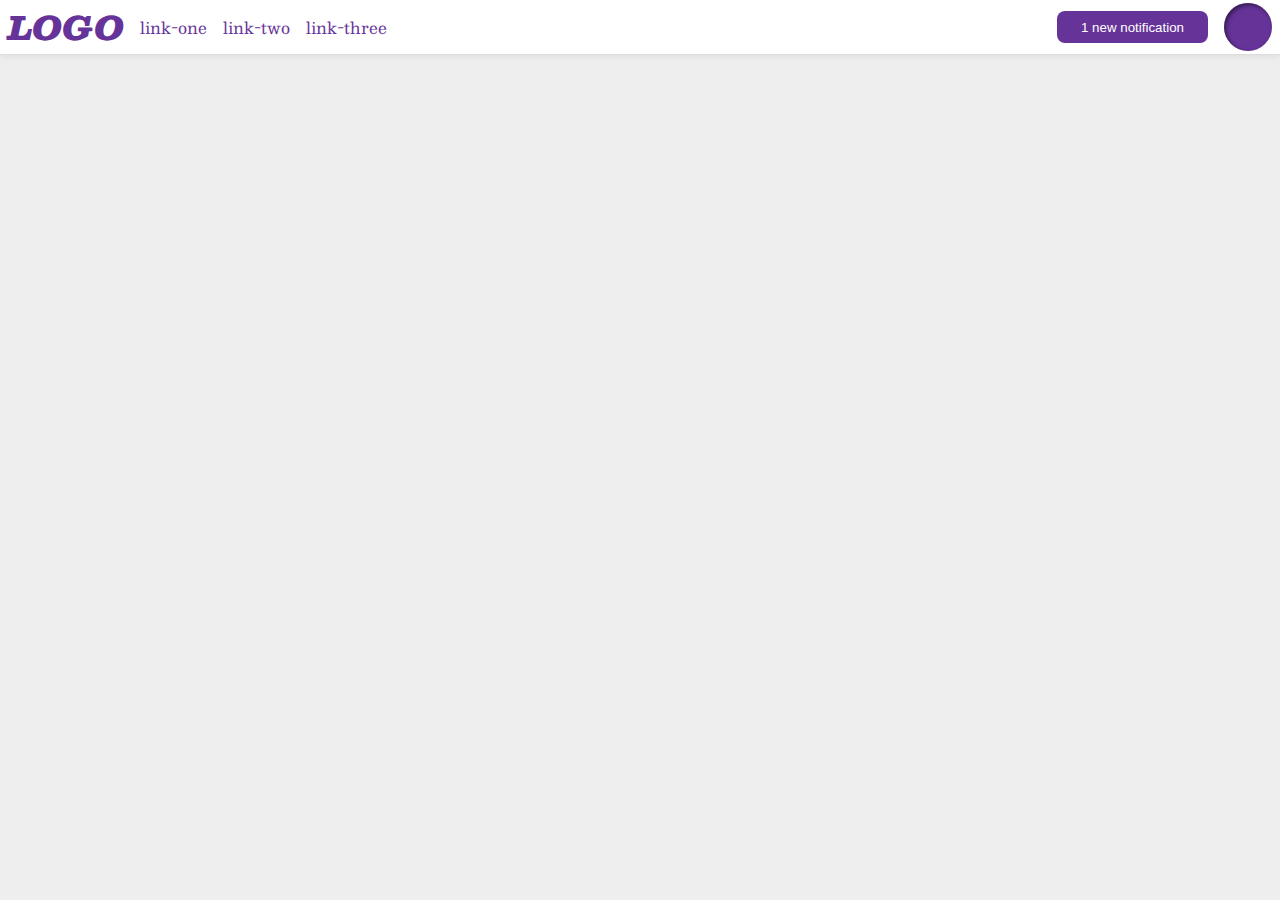
<file: flex/03-flex-header-2/index.html>
<!DOCTYPE html>
<html lang="en">
  <head>
    <meta charset="UTF-8">
    <meta http-equiv="X-UA-Compatible" content="IE=edge">
    <meta name="viewport" content="width=device-width, initial-scale=1.0">
    <title>Flex Header 2</title>
    <link rel="stylesheet" href="style.css">
  </head>
  <body>
    <div class="header">
      <div class="left">
      <div class="logo">
        LOGO
      </div>
      <ul class="links">
        <li><a href="https://google.com">link-one</a></li>
        <li><a href="https://google.com">link-two</a></li>
        <li><a href="https://google.com">link-three</a></li>
      </ul>
    </div>
      
      <div class="right">
        <button class="notifications">
          1 new notification
        </button>
        <div class="profile-image"></div>
      </div>
    </div>
  </body>
</html>
</file>
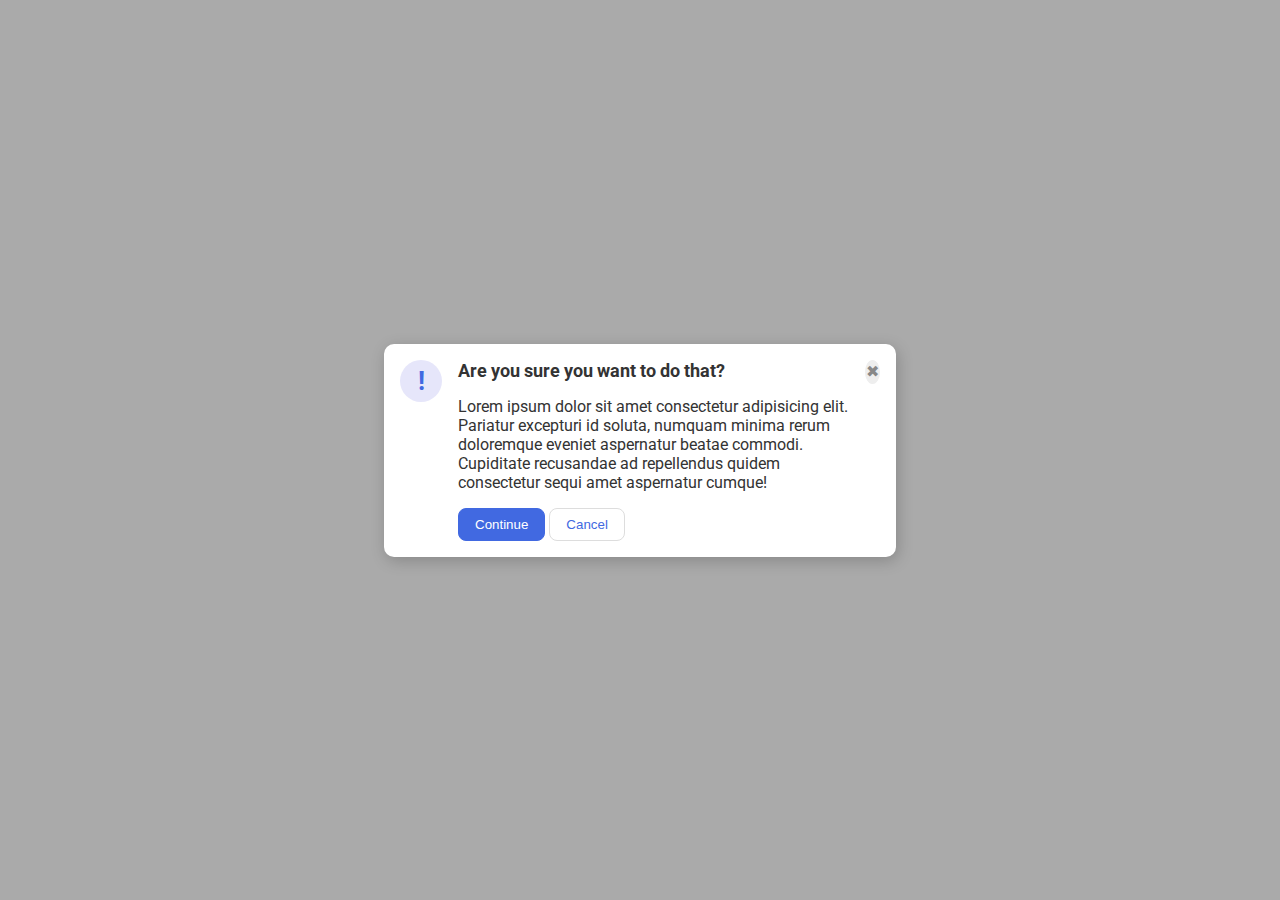
<file: flex/05-flex-modal/index.html>
<!DOCTYPE html>
<html lang="en">
  <head>
    <meta charset="UTF-8">
    <meta http-equiv="X-UA-Compatible" content="IE=edge">
    <meta name="viewport" content="width=device-width, initial-scale=1.0">
    <link rel="stylesheet" href="style.css">
    <title>Modal</title>
  </head>
  <body>
    <div class="modal">
      <div class="row">
        <div class="icon">!</div>
        <button class="close-button">✖</button>

        <div class="column">
          <div class="header">Are you sure you want to do that?</div>
          <div class="text">Lorem ipsum dolor sit amet consectetur adipisicing elit. Pariatur excepturi id soluta, numquam minima rerum doloremque eveniet aspernatur beatae commodi. Cupiditate recusandae ad repellendus quidem consectetur sequi amet aspernatur cumque!</div>
          <div class="buttonWrapper">
            <button class="continue">Continue</button>
            <button class="cancel">Cancel</button>
          </div>
      </div>
    </div>
    </div>
  </body>
</html>
</file>
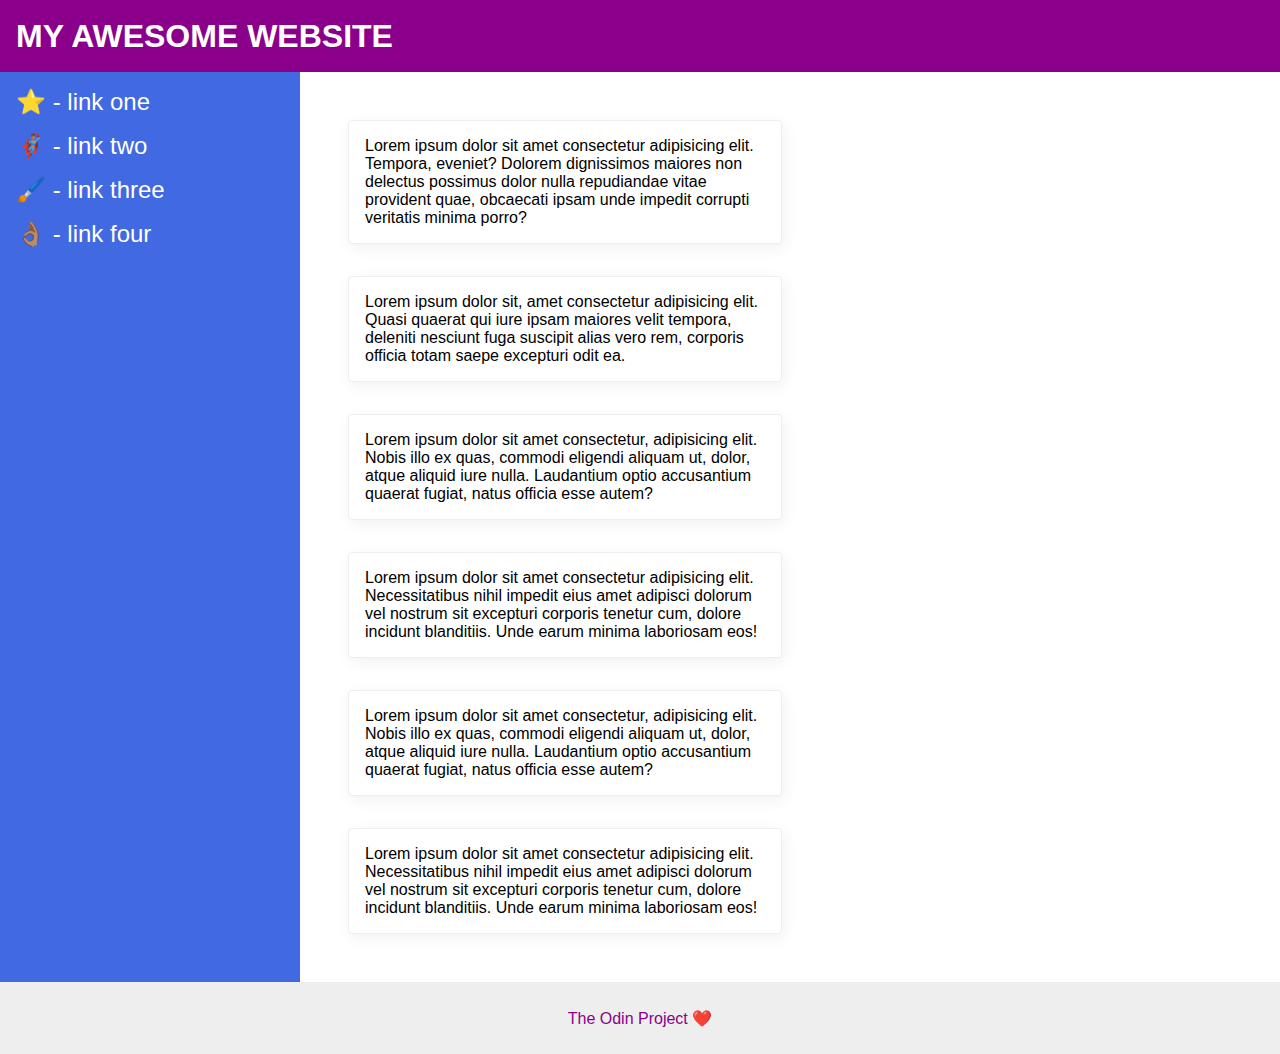
<file: flex/07-flex-layout-2/index.html>
<!DOCTYPE html>
<html lang="en">
  <head>
    <meta charset="UTF-8">
    <meta http-equiv="X-UA-Compatible" content="IE=edge">
    <meta name="viewport" content="width=device-width, initial-scale=1.0">
    <title>The Holy Grail</title>
    <link rel="stylesheet" href="style.css">
  </head>
  <body>
    <div class="header">
      MY AWESOME WEBSITE
    </div>
    
    <div class="content">
        <div class="sidebar">
        <ul>
          <li><a href="#">⭐ - link one</a></li>
          <li><a href="#">🦸🏽‍♂️ - link two</a></li>
          <li><a href="#">🖌️ - link three</a></li>
          <li><a href="#">👌🏽 - link four</a></li>
        </ul>
        </div>
        <div class="cardContainer">
          <div class="card">Lorem ipsum dolor sit amet consectetur adipisicing elit. Tempora, eveniet? Dolorem dignissimos maiores non delectus possimus dolor nulla repudiandae vitae provident quae, obcaecati ipsam unde impedit corrupti veritatis minima porro?</div>
          <div class="card">Lorem ipsum dolor sit, amet consectetur adipisicing elit. Quasi quaerat qui iure ipsam maiores velit tempora, deleniti nesciunt fuga suscipit alias vero rem, corporis officia totam saepe excepturi odit ea.</div>
          <div class="card">Lorem ipsum dolor sit amet consectetur, adipisicing elit. Nobis illo ex quas, commodi eligendi aliquam ut, dolor, atque aliquid iure nulla. Laudantium optio accusantium quaerat fugiat, natus officia esse autem?</div>
          <div class="card">Lorem ipsum dolor sit amet consectetur adipisicing elit. Necessitatibus nihil impedit eius amet adipisci dolorum vel nostrum sit excepturi corporis tenetur cum, dolore incidunt blanditiis. Unde earum minima laboriosam eos!</div>
          <div class="card">Lorem ipsum dolor sit amet consectetur, adipisicing elit. Nobis illo ex quas, commodi eligendi aliquam ut, dolor, atque aliquid iure nulla. Laudantium optio accusantium quaerat fugiat, natus officia esse autem?</div>
          <div class="card">Lorem ipsum dolor sit amet consectetur adipisicing elit. Necessitatibus nihil impedit eius amet adipisci dolorum vel nostrum sit excepturi corporis tenetur cum, dolore incidunt blanditiis. Unde earum minima laboriosam eos!</div>
        </div>    
      </div>

      <div class="footer">
      The Odin Project ❤️
      </div>    


  </body>
</html>
</file>
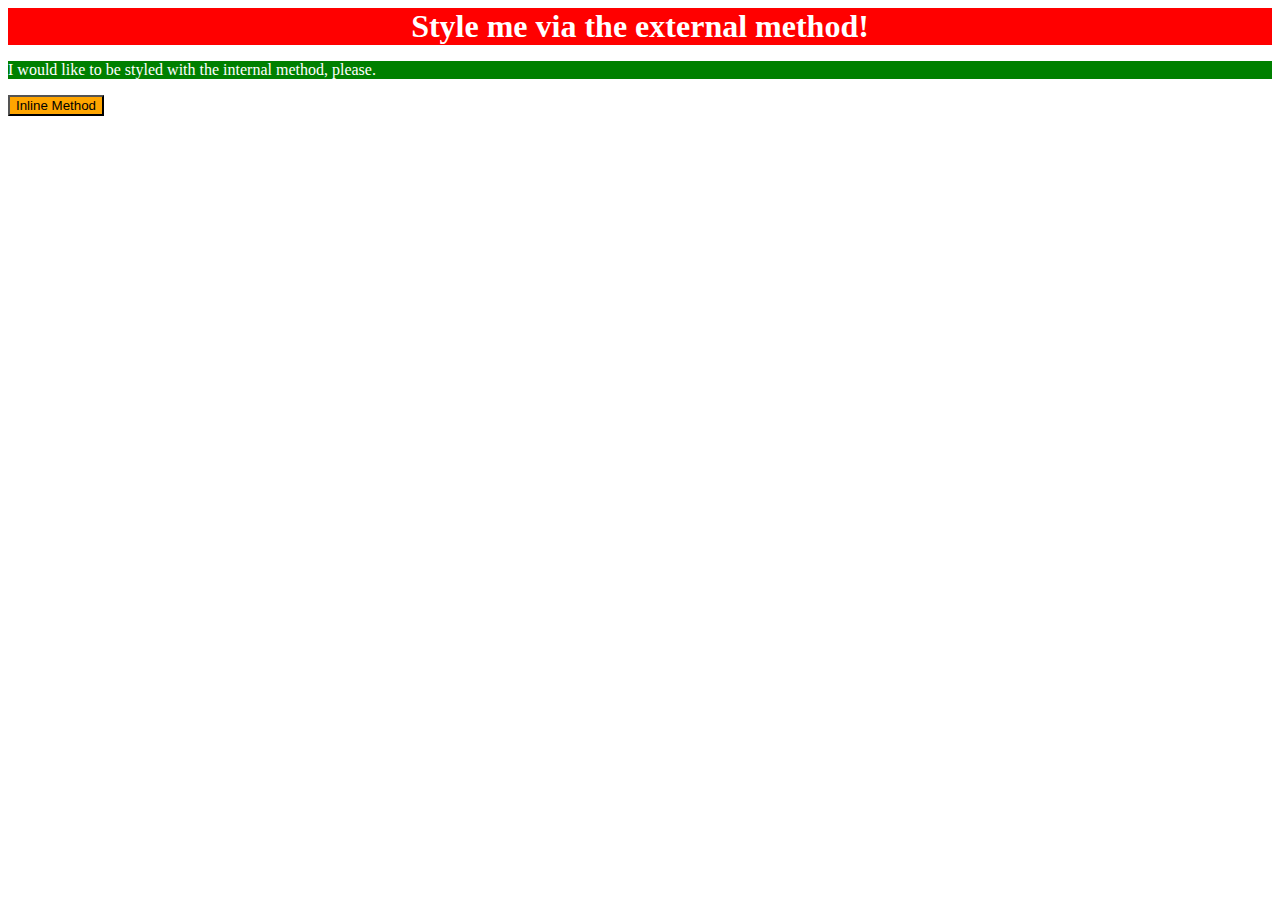
<file: foundations/01-css-methods/index.html>
<!DOCTYPE html>
<html lang="en">
  <head>
    <meta charset="UTF-8">
    <meta http-equiv="X-UA-Compatible" content="IE=edge">
    <meta name="viewport" content="width=device-width, initial-scale=1.0">
    <title>Methods for Adding CSS</title>
    <link rel="stylesheet" href="styles.css">
    <style>
      p{
          background-color: green;
          color:white;
          font-weight: 18px;

      }
  </style>
  </head>
  <body>
    <div>Style me via the external method!</div>
    <p>I would like to be styled with the internal method, please.</p>
    <button style="background-color: orange; font-weight: 18px;"> Inline Method</button>
  </body>
</html>
</file>
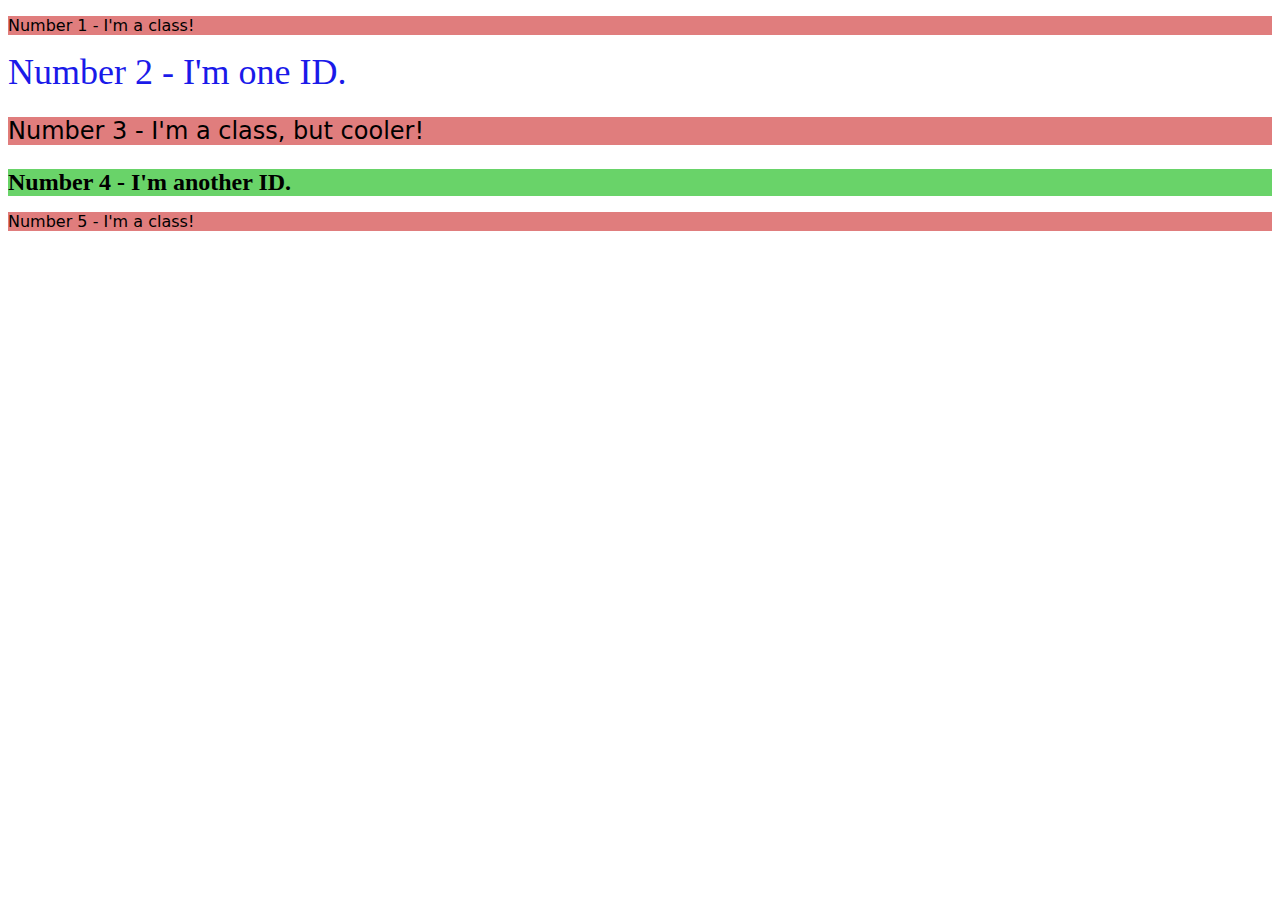
<file: foundations/02-class-id-selectors/index.html>
<!DOCTYPE html>
<html lang="en">
  <head>
    <meta charset="UTF-8">
    <meta http-equiv="X-UA-Compatible" content="IE=edge">
    <meta name="viewport" content="width=device-width, initial-scale=1.0">
    <title>Class and ID Selectors</title>
    <link rel="stylesheet" href="styles.css">
  </head>

  <body>
    <p class="redB">Number 1 - I'm a class!</p>
    <div id="bluT">Number 2 - I'm one ID.</div>
    <p class="redB bigger">Number 3 - I'm a class, but cooler!</p>
    <div id="greenT">Number 4 - I'm another ID.</div>
    <p class="redB">Number 5 - I'm a class!</p>
  </body>
</html>
</file>
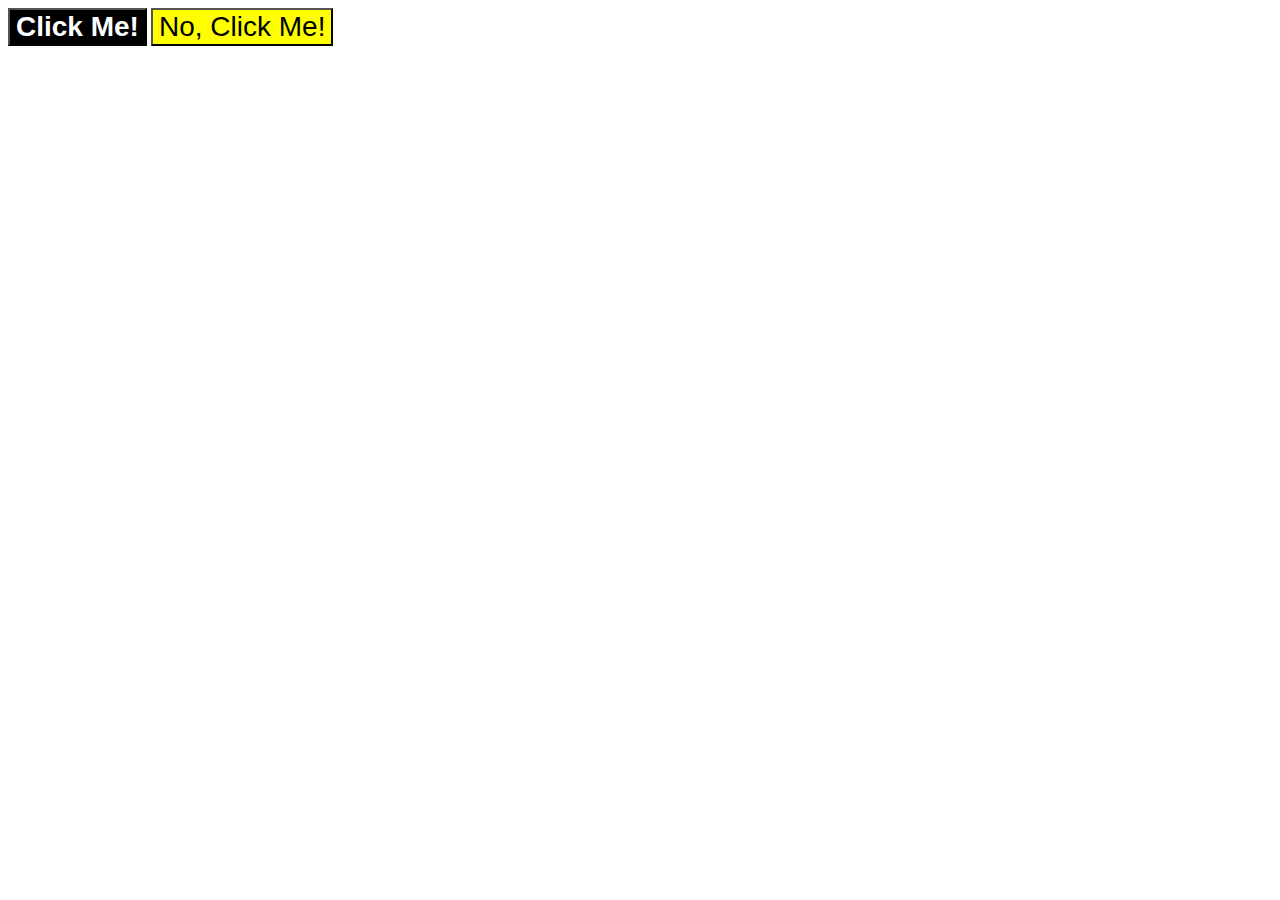
<file: foundations/03-grouping-selectors/index.html>
<!DOCTYPE html>
<html lang="en">
  <head>
    <meta charset="UTF-8">
    <meta http-equiv="X-UA-Compatible" content="IE=edge">
    <meta name="viewport" content="width=device-width, initial-scale=1.0">
    <title>Grouping Selectors</title>
    <link rel="stylesheet" href="style.css">
  </head>
  <body>
    <button class="b1">Click Me!</button>
    <button class="b2">No, Click Me!</button>
  </body>
</html>
</file>
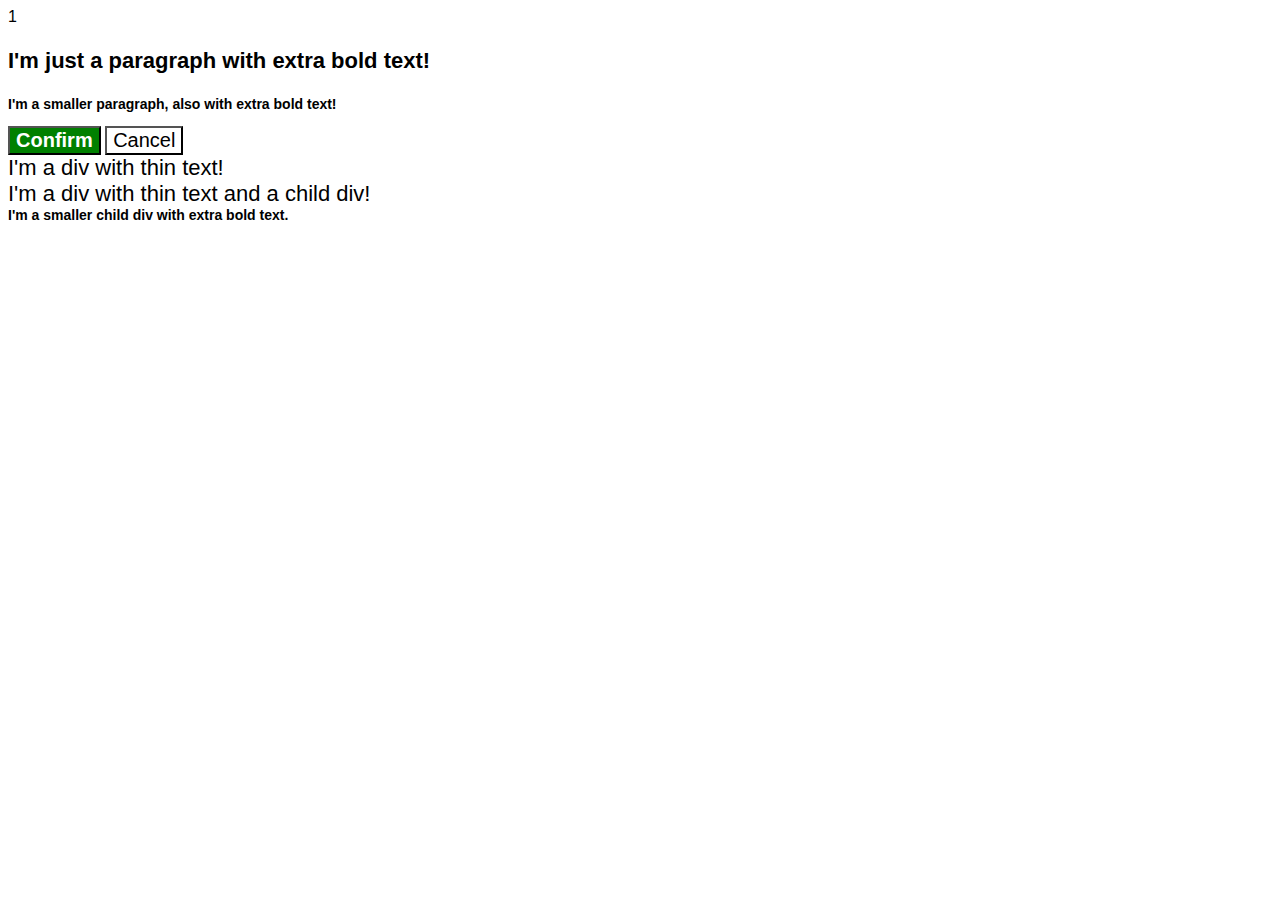
<file: foundations/06-cascade-fix/index.html>
<!DOCTYPE html>
<html lang="en">
  <head>
    
    <meta charset="UTF-8">
    <meta http-equiv="X-UA-Compatible" content="IE=edge">
    <meta name="viewport" content="width=device-width, initial-scale=1.0">
    <title>Fix the Cascade</title>
    <link rel="stylesheet" href="style.css">
  </head>
  <body>
    1
    <p class="para">I'm just a paragraph with extra bold text!</p>
    <p class="para small-para">I'm a smaller paragraph, also with extra bold text!</p>

    <button id="confirm-button" class="button confirm">Confirm</button>
    <button id="cancel-button" class="button cancel">Cancel</button>

    <div class="text">I'm a div with thin text!</div>
    <div class="text">I'm a div with thin text and a child div!
      <div class="text child">I'm a smaller child div with extra bold text.</div>
    </div>
  </body>
</html>
</file>
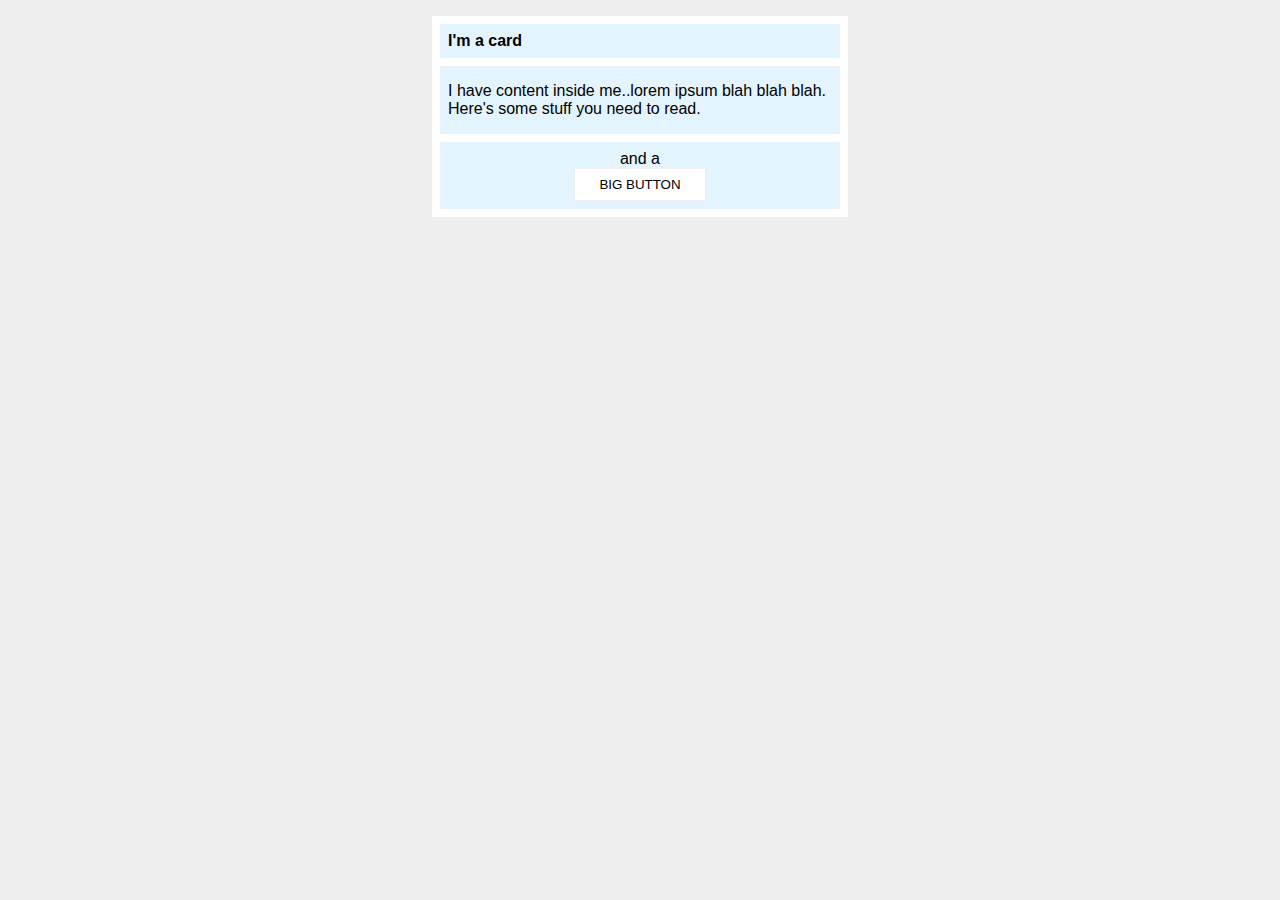
<file: margin-and-padding/02-margin-and-padding-2/index.html>
<!DOCTYPE html>
<html lang="en">
  <head>
    <meta charset="UTF-8">
    <meta http-equiv="X-UA-Compatible" content="IE=edge">
    <meta name="viewport" content="width=device-width, initial-scale=1.0">
    <title>Margin and Padding exercise 2</title>
    <link rel="stylesheet" href="style.css">
  </head>
  <body>
    <div class="card">
        <h1 class="title">I'm a card</h1>
        <div class="content">I have content inside me..lorem ipsum blah blah blah. Here's some stuff you need to read.</div>
        <div class="button-container">and a <button>BIG BUTTON</button></div>
    </div>
  </body>
</html>
</file>
<file: flex/03-flex-header-2/style.css>
/* this is some magical font-importing.  
you'll learn about it later. */
@import url('https://fonts.googleapis.com/css2?family=Besley:ital,wght@0,400;1,900&display=swap');

body {
  margin: 0;
  background: #eee;
  font-family: Besley, serif;
}

.header {
  background: white;
  border-bottom: 1px solid #ddd;
  box-shadow: 0 0 8px rgba(0,0,0,.1);
  display: flex;
  justify-content: space-between;
}

.header *{
  gap:1rem;
  align-self: center;
}

.profile-image {
  background: rebeccapurple;
  box-shadow: inset 2px 2px 4px rgba(0,0,0,.5);
  border-radius: 50%;
  width: 48px;
  height: 48px;
  margin-right: 8px;
}

.logo {
  color: rebeccapurple;
  font-size: 32px;
  font-weight: 900;
  font-style: italic;
  margin-left: 8px;
}

button {
  border: none;
  border-radius: 8px;
  background: rebeccapurple;
  color: white;
  padding: 8px 24px;
  height: 32px;  
}

a {
  /* this removes the line under our links */
  text-decoration: none;
  color: rebeccapurple;
}

ul {
  list-style-type: none;
  display: flex;
  margin: 0;
  padding: 0;
  gap:16px;
}

.left, .right {
  display: flex;
  align-items: center;
  gap: 16px;
}
</file>
<file: flex/05-flex-modal/style.css>
@import url('https://fonts.googleapis.com/css2?family=Roboto:wght@400;700&display=swap');

html, body {
  height: 100%;
}

body {
  font-family: Roboto, sans-serif;
  margin: 0;
  background: #aaa;
  color: #333;
  /* I'll give you this one for free lol */
  display: flex;
  align-items: center;
  justify-content: center;
}

.modal {
  background: white;
  width: 480px;
  border-radius: 10px;
  box-shadow: 2px 4px 16px rgba(0,0,0,.2);
  
  padding: 1rem;
}

.icon {
  color: royalblue;
  font-size: 26px;
  font-weight: 700;
  background: lavender;
  width: 42px;
  height: 42px;
  border-radius: 50%;
  display: flex;
  align-items: center;
  justify-content: center;
  
  order:1;
  flex-shrink: 0;
}

.close-button {
  background: #eee;
  border-radius: 50%;
  color: #888;
  font-weight: 400;
  font-size: 16px;
  height: 24px;
  width: 24px;
  display: flex;
  align-items: center;
  justify-content: center;
  border: 1px solid #eee;
  padding: 0;

  order:2;
}

button {
  cursor: pointer;
  padding: 8px 16px;
  border-radius: 8px;
}

button.continue {
  background: royalblue;
  border: 1px solid royalblue;
  color: white;
}

button.cancel {
  background: white;
  border: 1px solid #ddd;
  color: royalblue;
}

/*additions*/
.header{
  font-weight: bold;
  font-size: large;
}

.row{
  display: flex;
  gap: 1rem;
}


.column{
  display: flex;
  flex-direction: column;
  gap:1rem;
  order: 1;
}
</file>
<file: flex/07-flex-layout-2/style.css>
body {
  font-family: -apple-system, BlinkMacSystemFont, 'Segoe UI', Roboto, Oxygen, Ubuntu, Cantarell, 'Open Sans', 'Helvetica Neue', sans-serif;
  margin: 0;
  min-height: 100vh;
}

.header {
  height: 72px;
  background: darkmagenta;
  color: white;
}

.footer {
  height: 72px;
  background: #eee;
  color: darkmagenta;
}

.sidebar {
  width: 300px;
  background: royalblue;
  box-sizing: border-box;
}

.card {
  border: 1px solid #eee;
  box-shadow: 2px 4px 16px rgba(0,0,0,.06);
  border-radius: 4px;
}


/*added below this line to easily compare to solution*/
body {
  display: flex;
  flex-direction: column;
}
.content{
  flex: 1;
  display: flex;
  flex-direction: row;
}
.sidebar{
  flex-shrink: 0;
  padding: 1rem;
}

ul {
  list-style-type: none;
  margin: 0;
  padding: 0;
}

li {
  margin-bottom: 16px;
}

a{
  color:white;
  text-decoration: none;
  font-size: 24px;
}

.header {
  display: flex;
  align-items: center;
  padding: 0 16px;
  font-size: 32px;
  font-weight: 900;
}

.footer{
  display: flex;
  justify-content: center;
  align-items: center;
}

.card{
  width: 400px;
  padding: 1rem;
}

.cardContainer{
  display: flex;
  gap:2rem;
  flex-wrap: wrap;
  padding: 3rem;
}
</file>
<file: foundations/01-css-methods/styles.css>
/*styles.css*/

div{
    background-color: red;
    color: white;
    font-size: 32px;
    text-align: center;
    font-weight: bold;
}
</file>
<file: foundations/02-class-id-selectors/styles.css>
/*styles.css*/
.redB{
    background-color: rgb(224, 125, 125);
    font-family: Verdana, "DejaVu Sans", sans-serif;
}
.bigger{
    font-size: 24px;
}

#bluT{
    font-size: 36px;
    color: rgb(26, 26, 233);
}
#greenT{
    background-color: rgb(105, 211, 105);
    font-size: 24px;
    font-weight: bold;
}
</file>
<file: foundations/03-grouping-selectors/style.css>
button{
    font-size: 28px;
    font-family: Helvetica, "Times New Roman", sans-serif;
}

.b1{
    background-color: black;
    color:white;
    font-weight: bold;
}
.b2{
    background-color: yellow;
}
</file>
<file: foundations/06-cascade-fix/style.css>
body {
  font-family: Arial, Helvetica, sans-serif;
}

.para {
  font-size: 22px;
}

.para,
.small-para {
  color: hsl(0, 0%, 0%);
  font-weight: 800;
}

.small-para {
  font-size: 14px;
  font-weight: 800;
}


#confirm-button {
  background: green;
  color: white;
  font-weight: bold;
} 

.button {
  background-color: rgb(255, 255, 255);
  color: rgb(0, 0, 0);
  font-size: 20px;
}


div.text {
  color: rgb(0, 0, 0);
  font-size: 22px;
  font-weight: 100;
}
div.child {
  color: rgb(0, 0, 0);
  font-weight: 800;
  font-size: 14px;
}
</file>
<file: margin-and-padding/02-margin-and-padding-2/style.css>
body {
  background: #eee;
  font-family: sans-serif;
}

.card {
  width: 400px;
  background: #fff;
  margin: 16px auto;
  padding: 8px;
}

.title {
  background: #e3f4ff;
  font-size: 16px;
  padding: 8px;  
  margin-top: 0;
  margin-bottom: 8px;
}

.content {
  background: #e3f4ff;
  padding: 16px 8px;
  margin-bottom: 8px;
}

.button-container {
  background: #e3f4ff;
  text-align: center;
  padding: 8px;
}

button {
  display: block;
  background: white;
  border: 1px solid #eee;
  margin: 0 auto;
  padding: 8px 24px;
}
</file>
